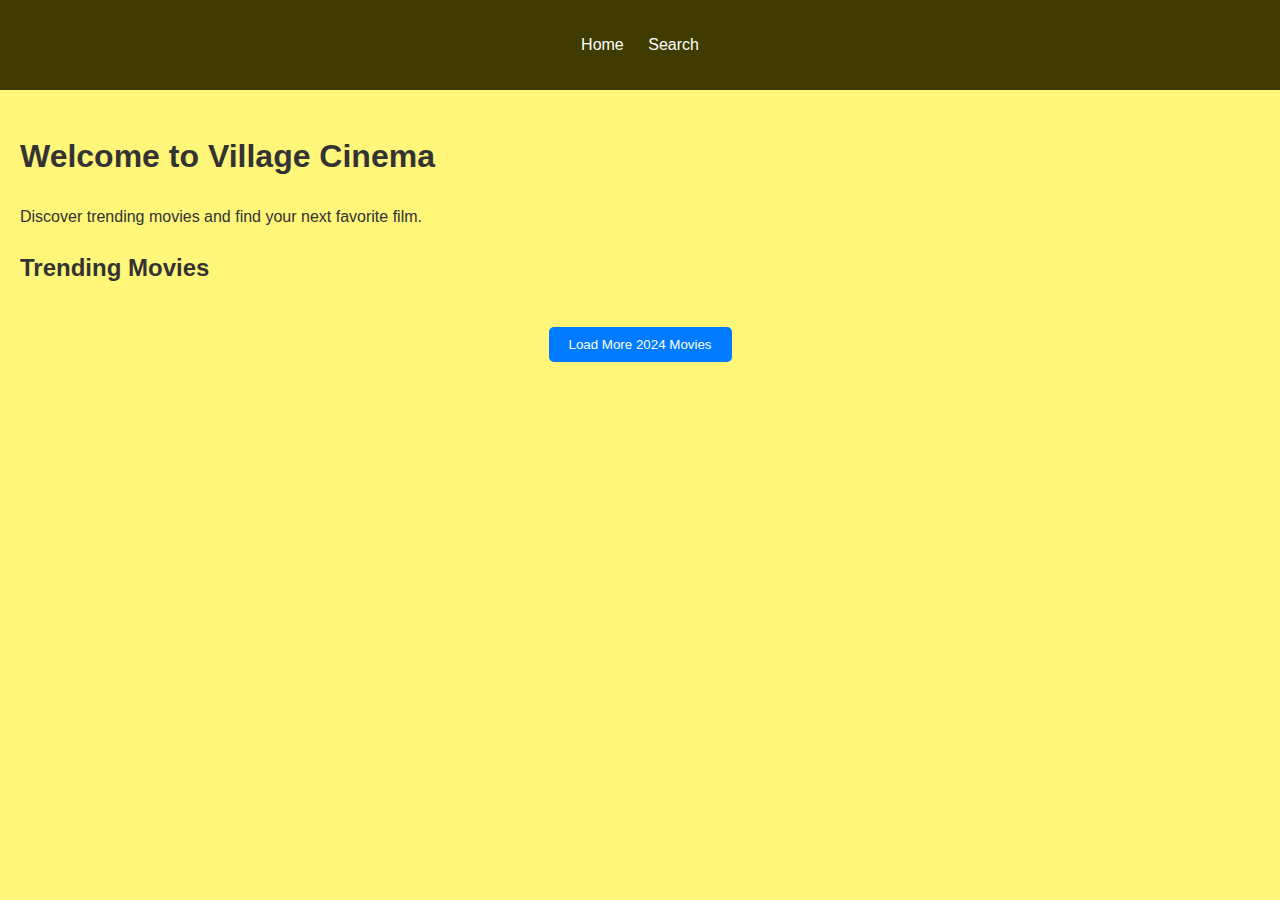
<file: index.html>
<!DOCTYPE html>
<html lang="en">
  <head>
    <meta charset="UTF-8" />
    <meta name="viewport" content="width=device-width, initial-scale=1.0" />
    <title>Village Cinema</title>
    <link rel="stylesheet" href="/style.css" />
  </head>
  <body>
    <nav>
      <ul>
        <li><a href="/index.html">Home</a></li>
        <li><a href="/search.html">Search</a></li>
      </ul>
    </nav>
    <main>
      <h1>Welcome to Village Cinema</h1>
      <p>Discover trending movies and find your next favorite film.</p>

      <section id="trending-movies">
        <h2>Trending Movies</h2>
        <div id="movies-list" class="movies-list">

        </div>
        <button id="load-more">Load More 2024 Movies</button>
      </section>
    </main>

    <script type="module" src="/index.js"></script>
  </body>
</html>
</file>
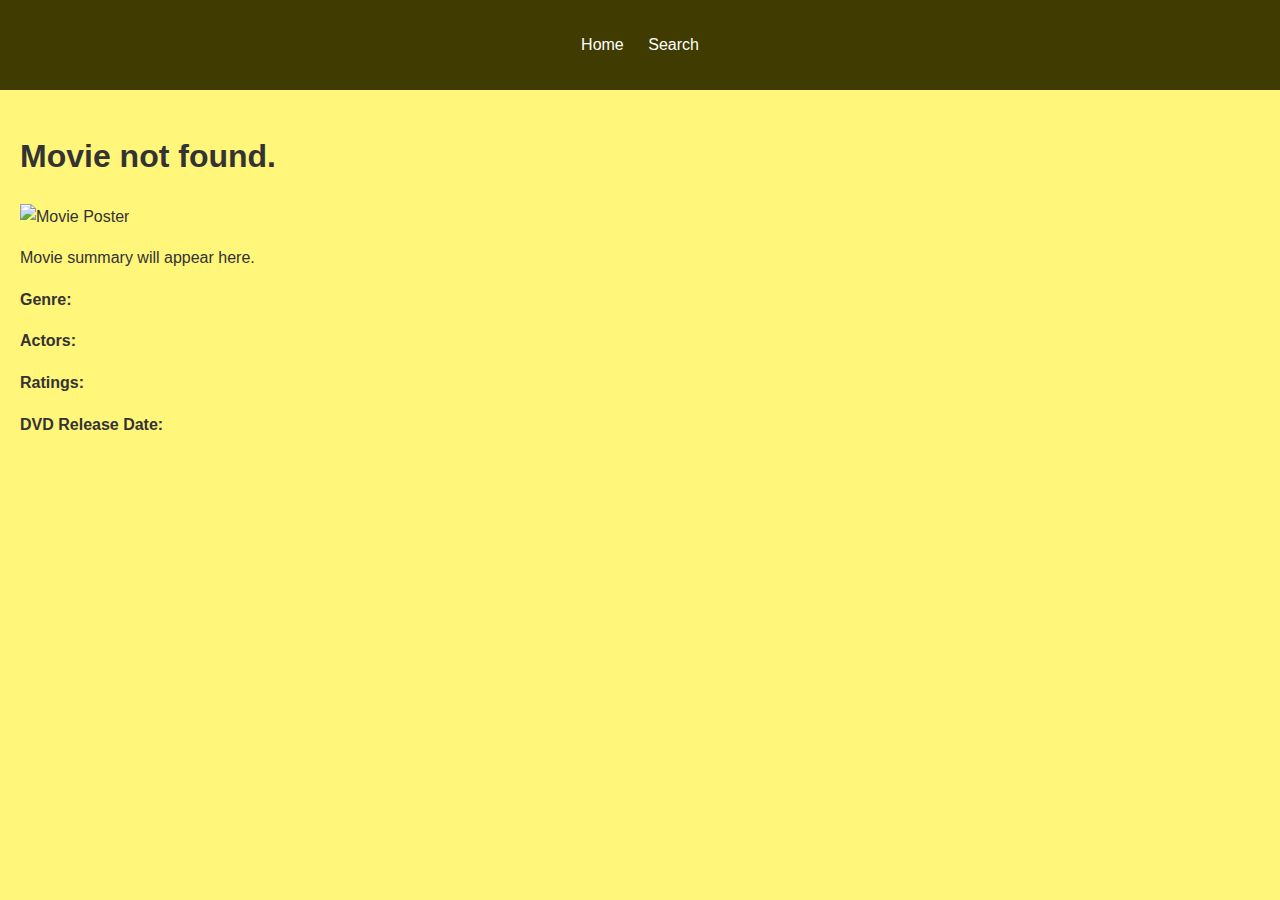
<file: movie.html>
<!DOCTYPE html>
<html lang="en">
<head>
    <meta charset="UTF-8">
    <meta name="viewport" content="width=device-width, initial-scale=1.0">
    <title>Movie Details - Village Cinema</title>
    <link rel="stylesheet" href="/style.css">
</head>
<body>
    <nav>
        <ul>
            <li><a href="/index.html">Home</a></li>
            <li><a href="/search.html">Search</a></li>
        </ul>
    </nav>
    <main>
        <h1 id="movie-title">Movie Title</h1>
        <img id="movie-poster" alt="Movie Poster">
        <p id="movie-summary">Movie summary will appear here.</p>
        <p><strong>Genre:</strong> <span id="movie-genre"></span></p>
        <p><strong>Actors:</strong> <span id="movie-actors"></span></p>
        <p><strong>Ratings:</strong> <span id="movie-ratings"></span></p>
        <p><strong>DVD Release Date:</strong> <span id="movie-dvd-release"></span></p>
    </main>

    <script type="module" src="movie.js"></script>
</body>
</html>
</file>
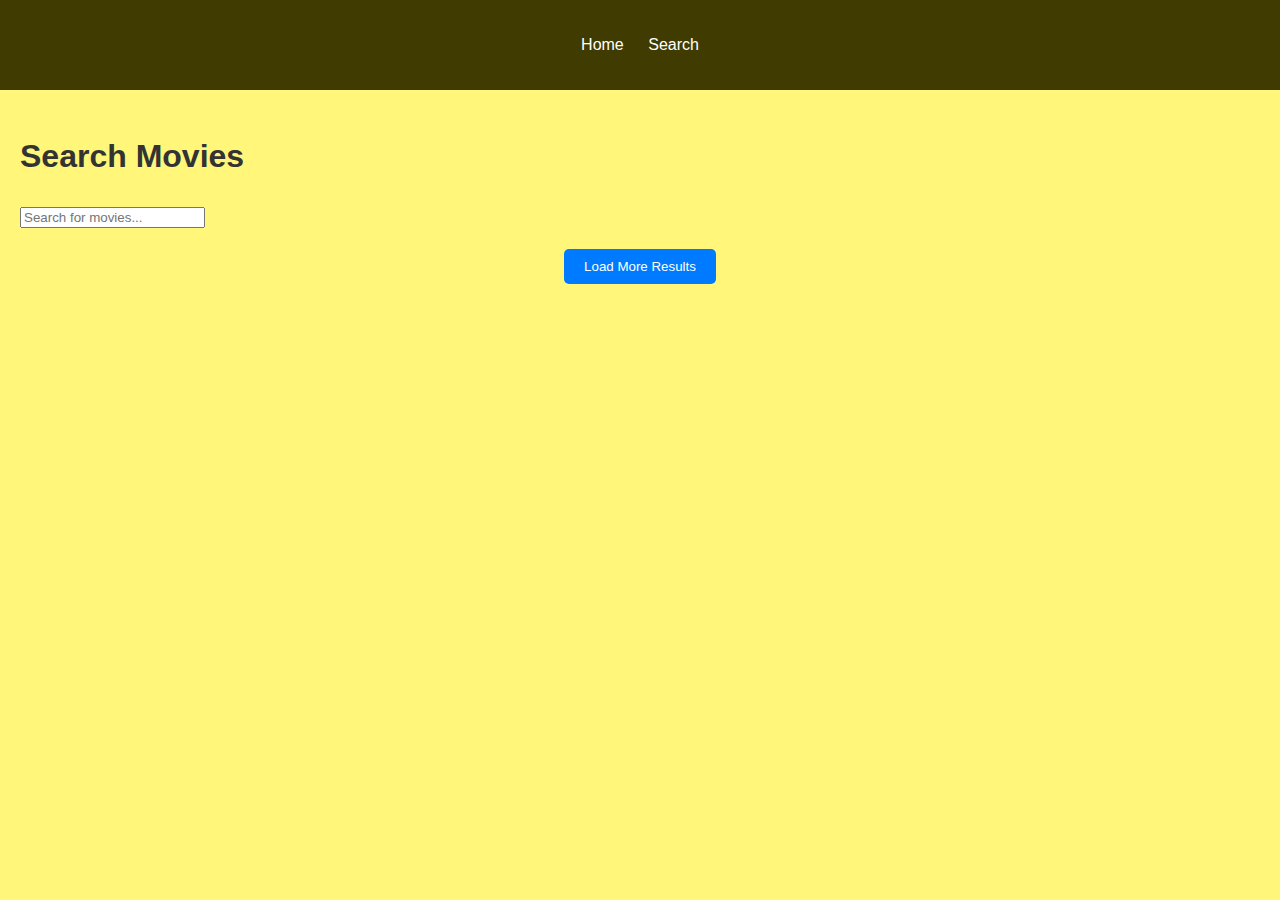
<file: search.html>
<!DOCTYPE html>
<html lang="en">
<head>
    <meta charset="UTF-8">
    <meta name="viewport" content="width=device-width, initial-scale=1.0">
    <title>Search Movies - Village Cinema</title>
    <link rel="stylesheet" href="/style.css">
</head>
<body>
    <nav>
        <ul>
            <li><a href="/index.html">Home</a></li>
            <li><a href="/search.html">Search</a></li>
        </ul>
    </nav>
    <main>
        <h1>Search Movies</h1>
        <input type="text" id="search-bar" placeholder="Search for movies...">
        <div id="search-results"></div>
        <button id="load-more">Load More Results</button>
    </main>

    <script type="module" src="/search.js"></script>
</body>
</html>
</file>
<file: style.css>
/* styles.css */

body {
  font-family: Arial, sans-serif;
  margin: 0;
  padding: 0;
  line-height: 1.6;
  background-color: #fff67a;
  color: #333;
}

nav {
  background: #403b00;
  color: #fff;
  padding: 1rem;
  text-align: center;
}

nav ul {
  list-style: none;
  padding: 0;
}

nav ul li {
  display: inline;
  margin: 0 10px;
}

nav ul li a {
  color: #fff;
  text-decoration: none;
}

main {
  padding: 20px;
}

#movies-list,
#search-results {
  display: grid;
  grid-template-columns: repeat(auto-fill, minmax(200px, 1fr));
  gap: 20px;
}

.movie {
  background: #fff;
  border: 1px solid #ccc;
  border-radius: 8px;
  padding: 10px;
  text-align: center;
  box-shadow: 0 4px 6px rgba(0, 0, 0, 0.1);
}

.movie img {
  max-width: 100%;
  border-radius: 8px;
}

button {
  display: block;
  margin: 20px auto;
  padding: 10px 20px;
  background: #007bff;
  color: #fff;
  border: none;
  border-radius: 5px;
  cursor: pointer;
}

button:hover {
  background: #0056b3;
}
</file>
